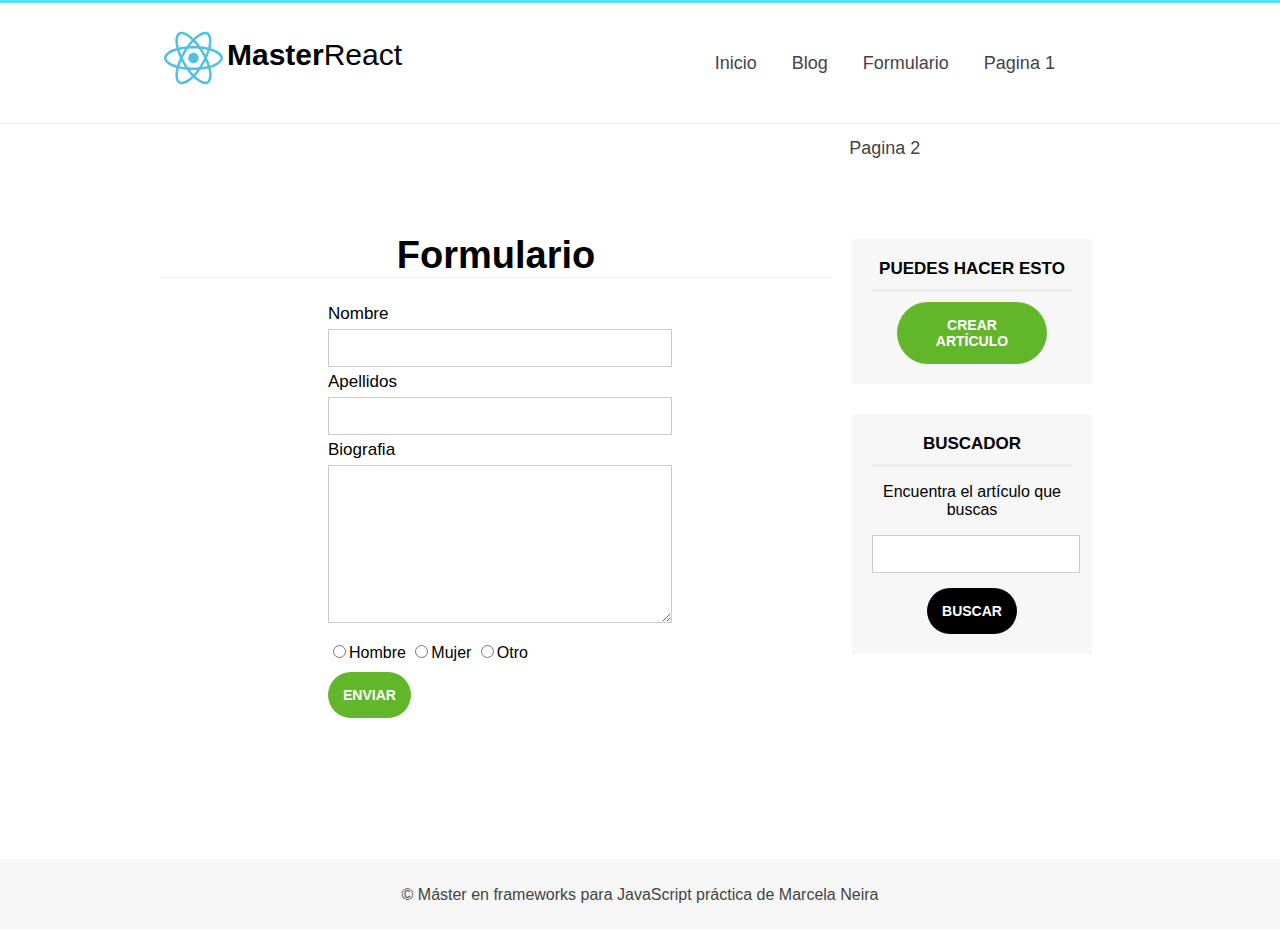
<file: formulario.html>
<!DOCTYPE html>
<html lang="es">
<head>
    <meta charset="UTF-8">
    <link rel="stylesheet"  href="assets/css/styles.css" type="text/css">
    <title>Maquetación para los Frameworks en JavaScript</title>
     
</head>
<body>
    <header id="header">
        <div class="center">
              <!--LOGO-->
              <div id="logo">
                  <img src="assets/images/react.svg" class="app-log" alt="Logotipo">
                  <span id="brand">
                      <strong>Master</strong>React
                  </span>
              </div>
        
        <!--MENU DE NAVEGACIÓN-->
            <nav id="menu">
                <ul>
                    <li><a href="index.html">Inicio</a></li>
                    <li><a href="blog.html">Blog</a></li>
                    <li><a href="formulario.html">Formulario</a></li>
                    <li><a href="#">Pagina 1</a></li>
                    <li><a href="#">Pagina 2</a></li>
                </ul>

            </nav>
            <!--Limpiar los flotados-->
            <div class="clearfix"></div>
        </div>
    </header>

     
    <div class="center">
        <section id="content">
             <h1 class="subheader">Formulario</h1>

             <form class="mid-form"  action="">
                 <div class="form-group">
                     <label for="nombre">Nombre</label>
                     <input type="text" name="nombre"/>
                 </div>

                 <div class="form-group">
                    <label for="apellidos">Apellidos</label>
                    <input type="text" name="apellidos"/>
                </div>

                <div class="form-group">
                    <label for="bio">Biografia</label>
                    <textarea name="bio" id="" cols="30" rows="10"></textarea>
                </div>

                <div class="form-group radiobuttons">                    
                    <input type="radio" name="genero" value="hombre"/>Hombre
                    <input type="radio" name="genero" value="mujer"/>Mujer
                    <input type="radio" name="genero" value="otro"/>Otro
                </div>
                <div class="clearfix"></div>
                <input type="submit" value="Enviar" class="btn btn-sucess">
             </form>
        </section>
        <aside id="sidebar">
            <div id="nav-blog" class="sidebar-item">
                <h3>Puedes hacer esto</h3>
                <a href="#" class="btn btn-sucess">Crear artículo</a>
            </div>        
            <div id="search" class="sidebar-item">
                <h3>Buscador</h3>
                <p>Encuentra el artículo que buscas</p>
                <form action="">
                    <input type="text" name="search"/>
                    <input type="submit" class="btn" name="submit" value="Buscar" />
                </form>
            </div>
        </aside>
        <div class="clearfix"></div>
    </div>

    <footer id="footer">
        <div class="center">
            <p>&copy; Máster en frameworks para JavaScript práctica de Marcela Neira</p>
        </div>
    </footer>
</body>
</html>
</file>
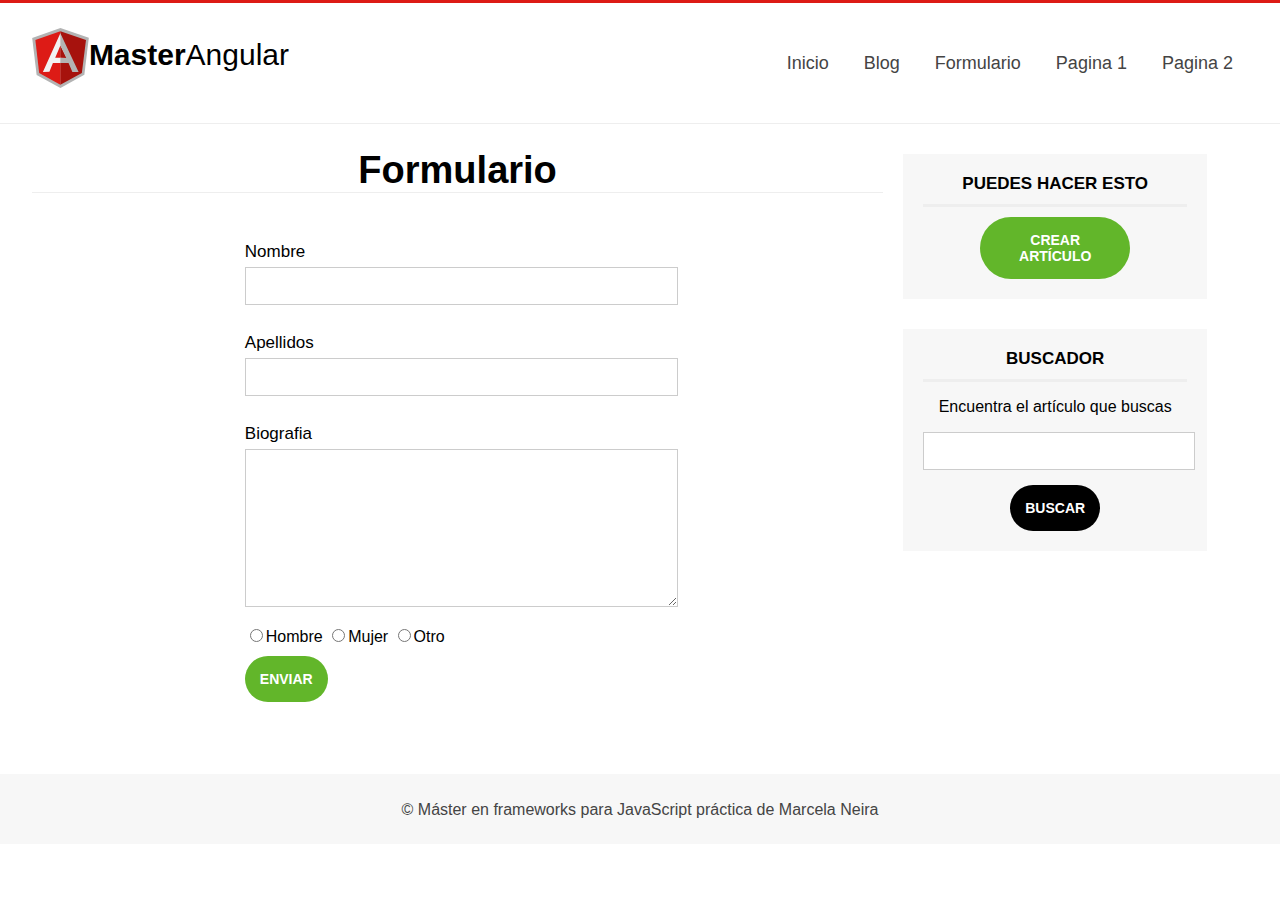
<file: Angular/formulario.html>
<!DOCTYPE html>
<html lang="es">
<head>
    <meta charset="UTF-8">
    <link rel="stylesheet"  href="assets/css/styles.css" type="text/css">
    <title>Maquetación para los Frameworks en JavaScript</title>
     
</head>
<body>
    <header id="header">
        <div class="center">
              <!--LOGO-->
              <div id="logo">
                  <img src="assets/images/Angular.svg" class="app-log" alt="Logotipo">
                  <span id="brand">
                      <strong>Master</strong>Angular
                  </span>
              </div>
        
        <!--MENU DE NAVEGACIÓN-->
            <nav id="menu">
                <ul>
                    <li><a href="index.html">Inicio</a></li>
                    <li><a href="blog.html">Blog</a></li>
                    <li><a href="formulario.html">Formulario</a></li>
                    <li><a href="#">Pagina 1</a></li>
                    <li><a href="#">Pagina 2</a></li>
                </ul>

            </nav>
            <!--Limpiar los flotados-->
            <div class="clearfix"></div>
        </div>
    </header>

     
    <div class="center">
        <section id="content">
             <h1 class="subheader">Formulario</h1>

             <form class="mid-form"  action="">
                 <div class="form-group">
                     <label for="nombre">Nombre</label>
                     <input type="text" name="nombre"/>
                 </div>

                 <div class="form-group">
                    <label for="apellidos">Apellidos</label>
                    <input type="text" name="apellidos"/>
                </div>

                <div class="form-group">
                    <label for="bio">Biografia</label>
                    <textarea name="bio" id="" cols="30" rows="10"></textarea>
                </div>

                <div class="form-group radiobuttons">                    
                    <input type="radio" name="genero" value="hombre"/>Hombre
                    <input type="radio" name="genero" value="mujer"/>Mujer
                    <input type="radio" name="genero" value="otro"/>Otro
                </div>
                <div class="clearfix"></div>
                <input type="submit" value="Enviar" class="btn btn-sucess">
             </form>
        </section>
        <aside id="sidebar">
            <div id="nav-blog" class="sidebar-item">
                <h3>Puedes hacer esto</h3>
                <a href="#" class="btn btn-sucess">Crear artículo</a>
            </div>        
            <div id="search" class="sidebar-item">
                <h3>Buscador</h3>
                <p>Encuentra el artículo que buscas</p>
                <form action="">
                    <input type="text" name="search"/>
                    <input type="submit" class="btn" name="submit" value="Buscar" />
                </form>
            </div>
        </aside>
        <div class="clearfix"></div>
    </div>

    <footer id="footer">
        <div class="center">
            <p>&copy; Máster en frameworks para JavaScript práctica de Marcela Neira</p>
        </div>
    </footer>
</body>
</html>
</file>
<file: assets/css/styles.css>
body{
    text-align: center;
    margin: 0;
    padding: 0;
    /*Fuentess*/
    font-family: 'Segoe UI', Roboto, Oxygen, Ubuntu, Cantarell, 'Open Sans', 'Helvetica Neue', sans-serif;
    -webkit-font-smoothing: antialiased;
    -moz-font-smoothing: antialiased;
    -moz-osx-font-smoothing:antialiased;

}

#header{
    height: 120px;
    width: 100%;
    background: white;
    border-bottom: 1px solid #eee;
    border-top: 3px solid #61dbfb;
}
#logo{
    width:30%;
    font-size:30px;
    float: left;
    margin-top:35px;
}
#logo img{
    display:block;
    float: left;
    height: 60px;
    margin-top:-10px;
    animation: girar infinite 20s linear;
}

@keyframes girar{
    from{
        transform:rotate(0deg);
    }
    to{
        transform:rotate(360deg);
    }
}
.center{
    width: 75%;
    margin: 0 auto;
}
#brand{
    display:block;
    margin: 0;
    float: left;
}
#menu{
    width: 70%;
    float: right;
    font-size: 18px;
}
#menu ul{
    line-height: 85px;
    width: 70%;
    float: right;
}
#menu ul li{
    list-style: none;
    height: 46px;
    display: inline-block;
    margin-left: 15px;
    margin-right: 15px;
}
#menu ul li a{
    text-decoration:none;
    color: #444;
    transition: 300ms all;
}
#menu ul li a:hover{
    color: #3cb2d3;
}
.clearfix{
    clear: both;
}

#slider{
    width: 100%;   
    height: 350px;
    color:white;
    text-shadow: 0 0 10px #444;

   /* background: rgb(255,255,255);
    background: radial-gradient(circle, rgba(255,255,255,1) 0%, rgba(97,219,251,1) 37%);
*/
    background: rgba(184,236,245,1);
    background: -moz-radial-gradient(center, ellipse cover, rgba(184,236,245,1) 0%, rgba(97,219,251,1) 30%, rgba(97,219,251,1) 32%, rgba(97,219,251,1) 100%);
    background: -webkit-gradient(radial, center center, 0px, center center, 100%, color-stop(0%, rgba(184,236,245,1)), color-stop(30%, rgba(97,219,251,1)), color-stop(32%, rgba(97,219,251,1)), color-stop(100%, rgba(97,219,251,1)));
    background: -webkit-radial-gradient(center, ellipse cover, rgba(184,236,245,1) 0%, rgba(97,219,251,1) 30%, rgba(97,219,251,1) 32%, rgba(97,219,251,1) 100%);
    background: -o-radial-gradient(center, ellipse cover, rgba(184,236,245,1) 0%, rgba(97,219,251,1) 30%, rgba(97,219,251,1) 32%, rgba(97,219,251,1) 100%);
    background: -ms-radial-gradient(center, ellipse cover, rgba(184,236,245,1) 0%, rgba(97,219,251,1) 30%, rgba(97,219,251,1) 32%, rgba(97,219,251,1) 100%);
    background: radial-gradient(ellipse at center, rgba(184,236,245,1) 0%, rgba(97,219,251,1) 30%, rgba(97,219,251,1) 32%, rgba(97,219,251,1) 100%);
    filter: progid:DXImageTransform.Microsoft.gradient( startColorstr='#b8ecf5', endColorstr='#61dbfb', GradientType=1 );}

#slider h1{

    margin-top: 10px;
    padding: 0;
    padding-top: 130px;
    text-align: center;

}
.btn-white{
    color:black;
    display:block;
    background:white;
    padding:10px;
    width: 90px;
    height: 25px;
    margin: 0 auto;
    font-size:15px;
    text-transform: uppercase;
    text-shadow: none;
    text-decoration: none;
    border-radius: 50px;
    box-shadow: 0 0 5px #444;
    line-height: 25px;
    transition: 340ms all;
}
.btn-white:hover{
    color:white;
    background: rgb(126, 124, 124);
}

#slider.slider-small{
    height: 150px;
}
#slider.slider-small h1{
    margin-top: 0.2px;
    padding-top:53px;
}
#content{
    width: 70%;
    float: left;
   
    min-height: 650px;
    margin-right: 20px;
}
#sidebar{
    width: 25%;
    float: left;
    
}
.sidebar-item{
    background:#f7f7f7;
    padding:20px;
    margin-top:30px;
}
.sidebar-item h3{
    text-transform: uppercase;
    font-size: 17px;
    margin:0;
    padding-bottom: 10px;
    border-bottom: 3px solid #eee;
    margin-bottom: 10px;
}
.sidebar-item .btn{
    margin: 0 auto;
    margin-top: 10px;
}
.btn{
    display: block;
    background: black;
    color:white;
    padding: 15px;
    font-weight: bold;
    text-transform: uppercase;
    font-size: 14px;
    text-decoration: none;
    max-width: 120px;
    transition: 400ms all;
    border:none;
    border-radius: 50px;
    
}
.btn-sucess{
    background: rgb(98, 182, 42);
}
.btn-sucess:hover{
    background: black;
}
input[type="text"],
textarea{
    width: 100%;
    min-height: 30px;
    border: 1px solid #ccc;
    margin-bottom: 5px;
    padding:3px;
    transition: 300ms all;
}
input[type="text"]:focus{
    box-shadow: 0 0 5px #eee inset;
}
textarea{
    width: 100%;
    height: 150px;
    min-width: 100%;
    max-width: 100%;
    min-height: 150px;
    max-height: 300px;
}
.radiobuttons{
    margin-top: 10px;
    margin-bottom: 10px;
    float: left;
}
.mid-form{
    width: 50%;
    margin: 0 auto;
}
.mid-form label{
    display: block;
    float: left;
    text-align: left;
    margin-bottom: 5px;
    font-size: 17px;
    margin-top: 
}
#footer{
    background: #f7f7f7;
    width: 100%;
    height: 70px;
    line-height: 72px;
    color:#444;
}
#footer p{
    margin:0;
    padding:0px;
}

.article-item{
    display: block;
    width: 100%;
    border-bottom: 1px solid #ccc;
    padding-bottom: 10px;
    padding-top:10px;
    text-align: left;
}
.article-item .image-wrap{
    display: block;
    width:130px;
    height: 130px;
    overflow: hidden;
    float: left;
    margin-right: 15px;
    border: 1px solid #ccc;
}

.article-item h2{
    display: block;
    width: 100%;
    padding: 0;
    margin: 0;
    margin-bottom: 7px;
}
.article-item .date{
    display: block;
    width: 100%;
    color: #444;
}
.article-item a{
    display: block;
    color: #444444;
    text-decoration: none;
    margin-top: 10px;

}
.article-item a:hover{
  text-decoration-line: underline;
}
.subheader{
    font-size: 38px;
    border-bottom: 1px solid #eee;

}
.article-detail .image-wrap{
    float: none;
    width: 100%;
    height: 300px;
}
.article-detail .image-wrap img{
    
    width: 100%;
    height: 300px;
}

.article-detail .subheader{
    margin-top: 15px;
    margin-bottom: 0;
    border: none;
}
</file>
<file: Angular/assets/css/styles.css>
body{
    text-align: center;
    margin: 0;
    padding: 0;
    /*Fuentess*/
    font-family: 'Segoe UI', Roboto, Oxygen, Ubuntu, Cantarell, 'Open Sans', 'Helvetica Neue', sans-serif;
    -webkit-font-smoothing: antialiased;
    -moz-font-smoothing: antialiased;
    -moz-osx-font-smoothing:antialiased;

}

#header{
    height: 120px;
    width: 100%;
    background: white;
    border-bottom: 1px solid #eee;
    border-top: 3px solid #dd1b16;
}
#logo{
    width:30%;
    font-size:30px;
    float: left;
    margin-top:35px;
}
#logo img{
    display:block;
    float: left;
    height: 60px;
    margin-top:-10px;
    animation: latir infinite 5s linear;
}

@keyframes latir{
    0%{
        transform:scale(0.8, 0.8);
    }
    50%{
        transform:scale(1,1);
    }
    60%{
        transform:scale(0.9,0.9);
    }
    100%{
        transform:scale(1, 1);
    }
}
.center{
    width: 75%;
    margin: 0 auto;
}
#brand{
    display:block;
    margin: 0;
    float: left;
}
#menu{
    width: 70%;
    float: right;
    font-size: 18px;
}
#menu ul{
    line-height: 85px;
    width: 70%;
    float: right;
}
#menu ul li{
    list-style: none;
    height: 46px;
    display: inline-block;
    margin-left: 15px;
    margin-right: 15px;
}
#menu ul li a{
    text-decoration:none;
    color: #444;
    transition: 300ms all;
}
#menu ul li a:hover{
    color: #dd1b16;
}
.clearfix{
    clear: both;
}

#slider{
    width: 100%;   
    height: 350px;
    color:white;
    text-shadow: 0 0 10px #444;

    background: rgba(248,80,50,1);
    background: -moz-radial-gradient(center, ellipse cover, rgba(248,80,50,1) 0%, rgba(246,41,12,1) 51%, rgba(240,47,23,1) 71%, rgba(221,27,22,1) 100%);
    background: -webkit-gradient(radial, center center, 0px, center center, 100%, color-stop(0%, rgba(248,80,50,1)), color-stop(51%, rgba(246,41,12,1)), color-stop(71%, rgba(240,47,23,1)), color-stop(100%, rgba(221,27,22,1)));
    background: -webkit-radial-gradient(center, ellipse cover, rgba(248,80,50,1) 0%, rgba(246,41,12,1) 51%, rgba(240,47,23,1) 71%, rgba(221,27,22,1) 100%);
    background: -o-radial-gradient(center, ellipse cover, rgba(248,80,50,1) 0%, rgba(246,41,12,1) 51%, rgba(240,47,23,1) 71%, rgba(221,27,22,1) 100%);
    background: -ms-radial-gradient(center, ellipse cover, rgba(248,80,50,1) 0%, rgba(246,41,12,1) 51%, rgba(240,47,23,1) 71%, rgba(221,27,22,1) 100%);
    background: radial-gradient(ellipse at center, rgba(248,80,50,1) 0%, rgba(246,41,12,1) 51%, rgba(240,47,23,1) 71%, rgba(221,27,22,1) 100%);
    filter: progid:DXImageTransform.Microsoft.gradient( startColorstr='#f85032', endColorstr='#dd1b16', GradientType=1 );
}

#slider h1{

    margin-top: 10px;
    padding: 0;
    padding-top: 130px;
    text-align: center;

}
.btn-white{
    color:black;
    display:block;
    background:white;
    padding:10px;
    width: 90px;
    height: 25px;
    margin: 0 auto;
    font-size:15px;
    text-transform: uppercase;
    text-shadow: none;
    text-decoration: none;
    border-radius: 50px;
    box-shadow: 0 0 5px #444;
    line-height: 25px;
    transition: 340ms all;
}
.btn-white:hover{
    color:white;
    background: rgb(126, 124, 124);
}

#slider.slider-small{
    height: 150px;
}
#slider.slider-small h1{
    margin-top: 0.2px;
    padding-top:53px;
}
#content{
    width: 70%;
    float: left;
   
    min-height: 650px;
    margin-right: 20px;
}
#sidebar{
    width: 25%;
    float: left;
    
}
.sidebar-item{
    background:#f7f7f7;
    padding:20px;
    margin-top:30px;
}
.sidebar-item h3{
    text-transform: uppercase;
    font-size: 17px;
    margin:0;
    padding-bottom: 10px;
    border-bottom: 3px solid #eee;
    margin-bottom: 10px;
}
.sidebar-item .btn{
    margin: 0 auto;
    margin-top: 10px;
}
.btn{
    display: block;
    background: black;
    color:white;
    padding: 15px;
    font-weight: bold;
    text-transform: uppercase;
    font-size: 14px;
    text-decoration: none;
    max-width: 120px;
    transition: 400ms all;
    border:none;
    border-radius: 50px;
    
}
.btn-sucess{
    background: rgb(98, 182, 42);
}
.btn-sucess:hover{
    background: black;
}
input[type="text"],
textarea{
    width: 100%;
    min-height: 30px;
    border: 1px solid #ccc;
    margin-bottom: 5px;
    padding:3px;
    transition: 300ms all;
}
input[type="text"]:focus{
    box-shadow: 0 0 5px #eee inset;
}
textarea{
    width: 100%;
    height: 150px;
    min-width: 100%;
    max-width: 100%;
    min-height: 150px;
    max-height: 300px;
}
.radiobuttons{
    margin-top: 10px;
    margin-bottom: 10px;
    float: left;
}
.mid-form{
    width: 50%;
    margin: 0 auto;
}
.mid-form label{
    display: block;
    float: left;
    text-align: left;
    margin-bottom: 5px;
    font-size: 17px;
    margin-top: 23px;
}
#footer{
    background: #f7f7f7;
    width: 100%;
    height: 70px;
    line-height: 72px;
    color:#444;
}
#footer p{
    margin:0;
    padding:0px;
}

.article-item{
    display: block;
    width: 100%;
    border-bottom: 1px solid #ccc;
    padding-bottom: 10px;
    padding-top:10px;
    text-align: left;
}
.article-item .image-wrap{
    display: block;
    width:130px;
    height: 130px;
    overflow: hidden;
    float: left;
    margin-right: 15px;
    border: 1px solid #ccc;
}

.article-item h2{
    display: block;
    width: 100%;
    padding: 0;
    margin: 0;
    margin-bottom: 7px;
}
.article-item .date{
    display: block;
    width: 100%;
    color: #444;
}
.article-item a{
    display: block;
    color: #444444;
    text-decoration: none;
    margin-top: 10px;

}
.article-item a:hover{
  text-decoration-line: underline;
}
.subheader{
    font-size: 38px;
    border-bottom: 1px solid #eee;

}
.article-detail .image-wrap{
    float: none;
    width: 100%;
    height: 300px;
}
.article-detail .image-wrap img{
    
    width: 100%;
    height: 300px;
}

.article-detail .subheader{
    margin-top: 15px;
    margin-bottom: 0;
    border: none;
}

/*RESPONSIVE*/

/*Desde la anchura 0 px hasta la anchura 1488px de la pantalla*/
@media(max-width:1488px){

    /*De ejecutaran estos estilos*/
    .center{
        width: 85%;
    }
}

@media(max-width:1314px){

    /*De ejecutaran estos estilos*/
    .center{
        width: 95%;
    }
    #menu ul{
        width: auto;
    }
}
@media(max-width:910px){

    #logo{
        width: 265px;
    }
    #menu{
        width: auto;
    }

}

@media(max-width:815px){

    #logo{
        float: none;
        /*width: 240px; lo quito porque hereda de el de arriba*/
        margin: 0 auto;
        margin-top: 20px;

    }
    #menu,
    #menu ul{
        clear: both;
        float: none;
        width: 100%;
        margin: 0;
        padding: 0;
        line-height: 43px;
    }

    #content{
        float: none;
        width: 100%;
        display: block;
        margin: 0 auto;

    }

    #sidebar{
        float: none;
        width: 60%;
        margin: 0 auto;
        margin-bottom: 50px;
    }
    #slider h1{
        padding-top: 115px;
        font-size: 25px;
    }
    #min-form{
        width: 70%;
    }
}

@media(max-width:497px){
    #header{
        min-height: 130px;
        overflow: hidden;
    }
    #menu,
    #menu ul{
        line-height: 50px;

    }
    #menu,
    #menu ul li{
        margin-left: 7px;
        margin-right: 7px;
        
    }
    #slider{
        height: 180px;
    }
    #slider h1{
        font-size: 19px;
        padding-top: 30px;
    }
    #slider .btn-white{
        margin-top:20px;
    }
    #slider.slider-small{
        height: 100px;
    }
    #slider.slider-small h1{
        padding-top: 35px ;
    }


}
</file>
